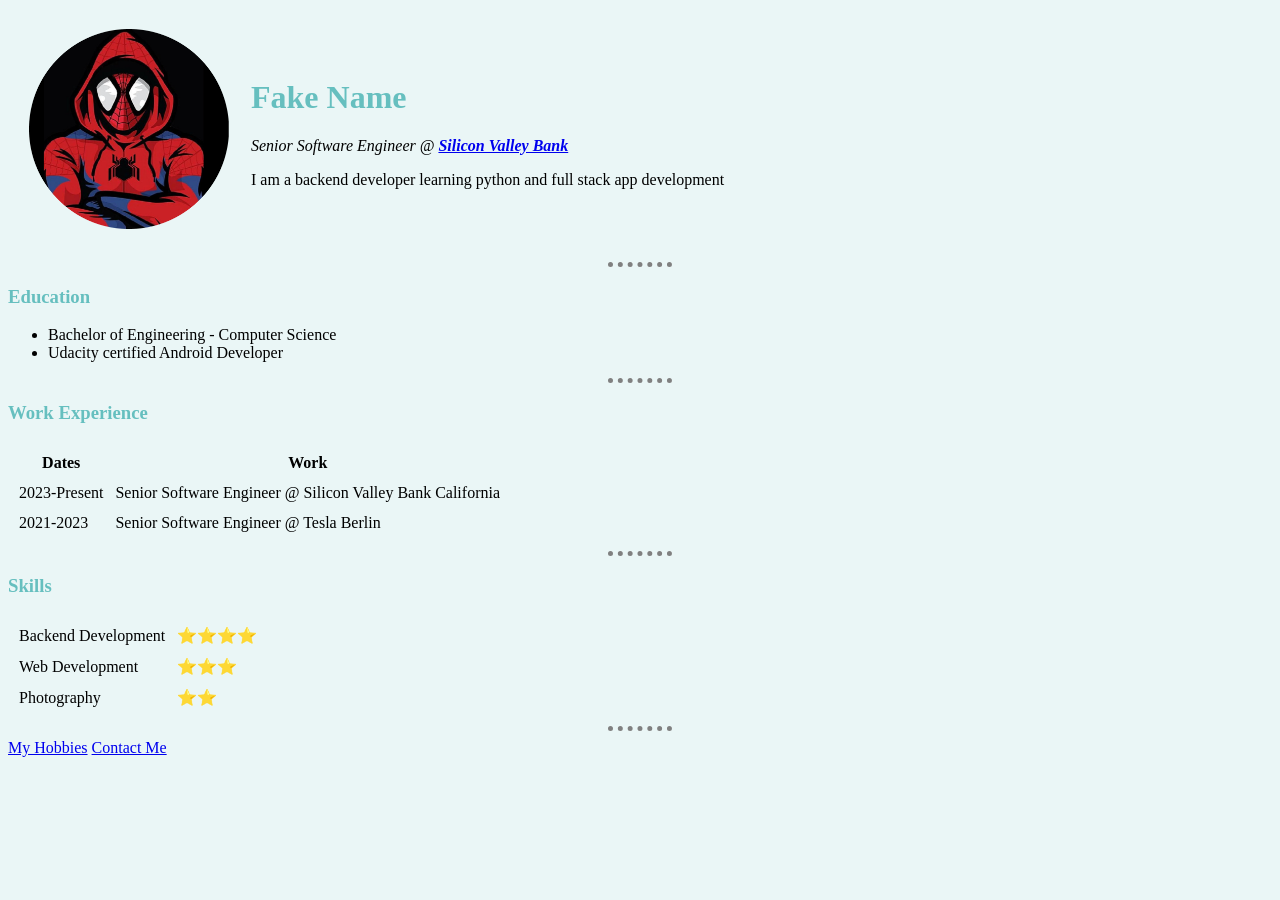
<file: day-41/html-personal-site/index.html>
<!DOCTYPE html>
<html lang="en">
<head>
    <meta charset="UTF-8">
    <title>Azad's Personal Site</title>
    <link rel="stylesheet" href="css/styles.css">
</head>
<body>
<table cellspacing="20">
    <tr>
        <td>
            <img src="images/profile-pic-circle.png" alt="Azad profile picture" width="200" height="200">
        </td>
        <td>
            <h1>Fake Name</h1>
            <p><em>Senior Software Engineer @ <strong><a href="https://www.svb.com/">Silicon Valley
                Bank</a></strong></em></p>
            <p>I am a backend developer learning python and full stack app development</p>
        </td>
    </tr>
</table>

<hr>

<h3>Education</h3>
<ul>
    <li>Bachelor of Engineering - Computer Science</li>
    <li>Udacity certified Android Developer</li>
</ul>

<hr>

<h3>Work Experience</h3>
<table cellspacing="10">
    <thead>
    <tr>
        <th>Dates</th>
        <th>Work</th>
    </tr>
    </thead>
    <tbody>
    <tr>
        <td>2023-Present</td>
        <td>Senior Software Engineer @ Silicon Valley Bank California</td>
    </tr>
    <tr>
        <td>2021-2023</td>
        <td>Senior Software Engineer @ Tesla Berlin</td>
    </tr>
    </tbody>
</table>

<hr>

<h3>Skills</h3>
<table cellspacing="10">
    <tr>
        <td>Backend Development</td>
        <td>⭐️⭐️⭐️⭐️</td>
    </tr>
    <tr>
        <td>Web Development</td>
        <td>⭐️⭐️⭐️</td>
    </tr>
    <tr>
        <td>Photography</td>
        <td>⭐️⭐️</td>
    </tr>
</table>

<hr>
<a href="hobbies.html">My Hobbies</a>
<a href="contact-me.html">Contact Me</a>
</body>
</html>
</file>
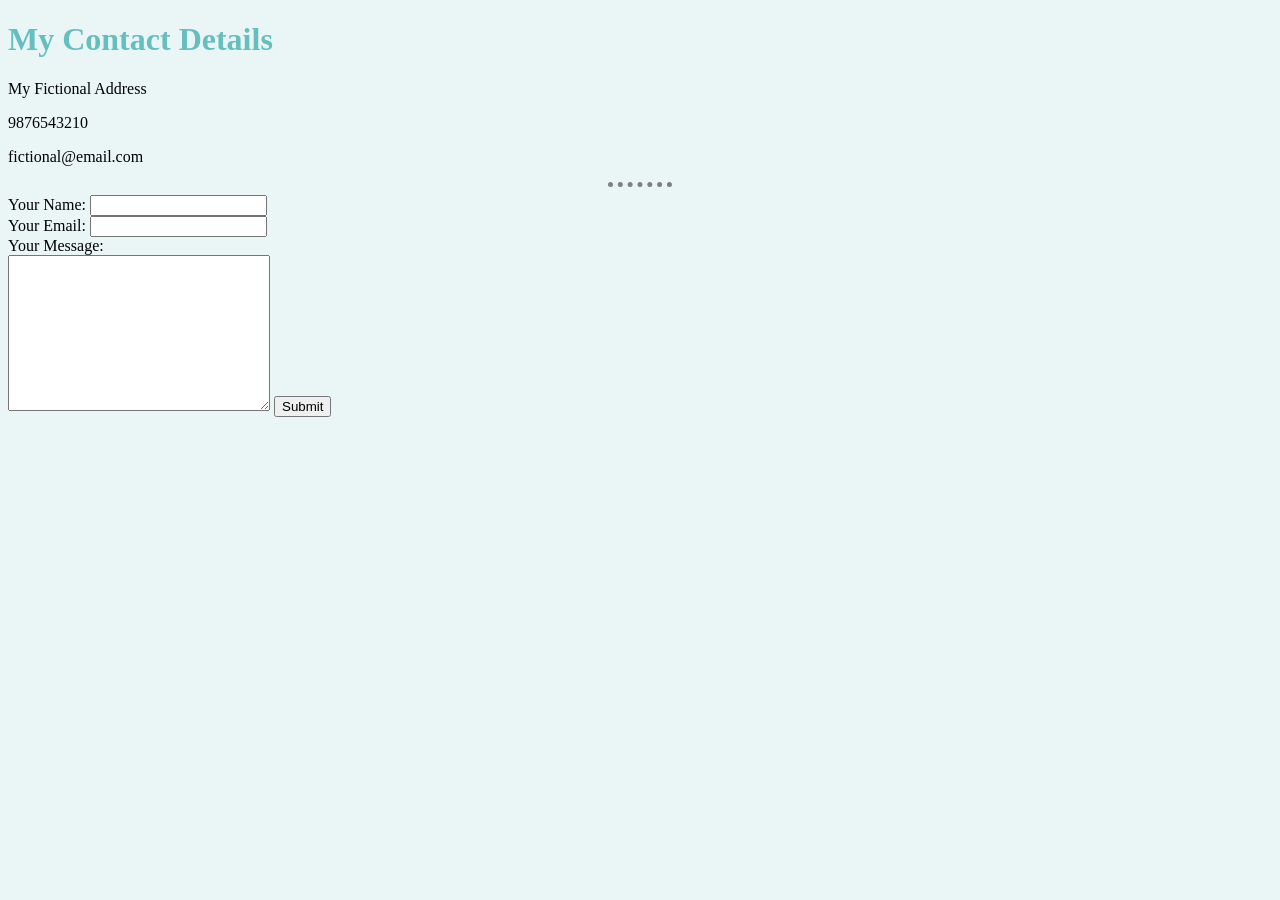
<file: day-41/html-personal-site/contact-me.html>
<!DOCTYPE html>
<html lang="en">
<head>
    <meta charset="UTF-8">
    <title>Contact Me</title>
    <link rel="stylesheet" href="css/styles.css">
</head>
<body>
<h1>My Contact Details</h1>
<p>My Fictional Address</p>
<p>9876543210</p>
<p>fictional@email.com</p>

<hr>

<form action="mailto:fictional@email.com" method="post" enctype="text/plain">
    <label for="inp_name">Your Name:</label>
    <input type="text" name="yourName" id="inp_name"><br>
    <label for="inp_email">Your Email:</label>
    <input type="email" name="yourEmail" id="inp_email"><br>
    <label for="inp_text_area">Your Message:</label><br>
    <textarea name="yourMessage" id="inp_text_area" cols="30" rows="10"></textarea>
    <input type="submit" name="" id="inp_submit">
</form>
</body>
</html>
</file>
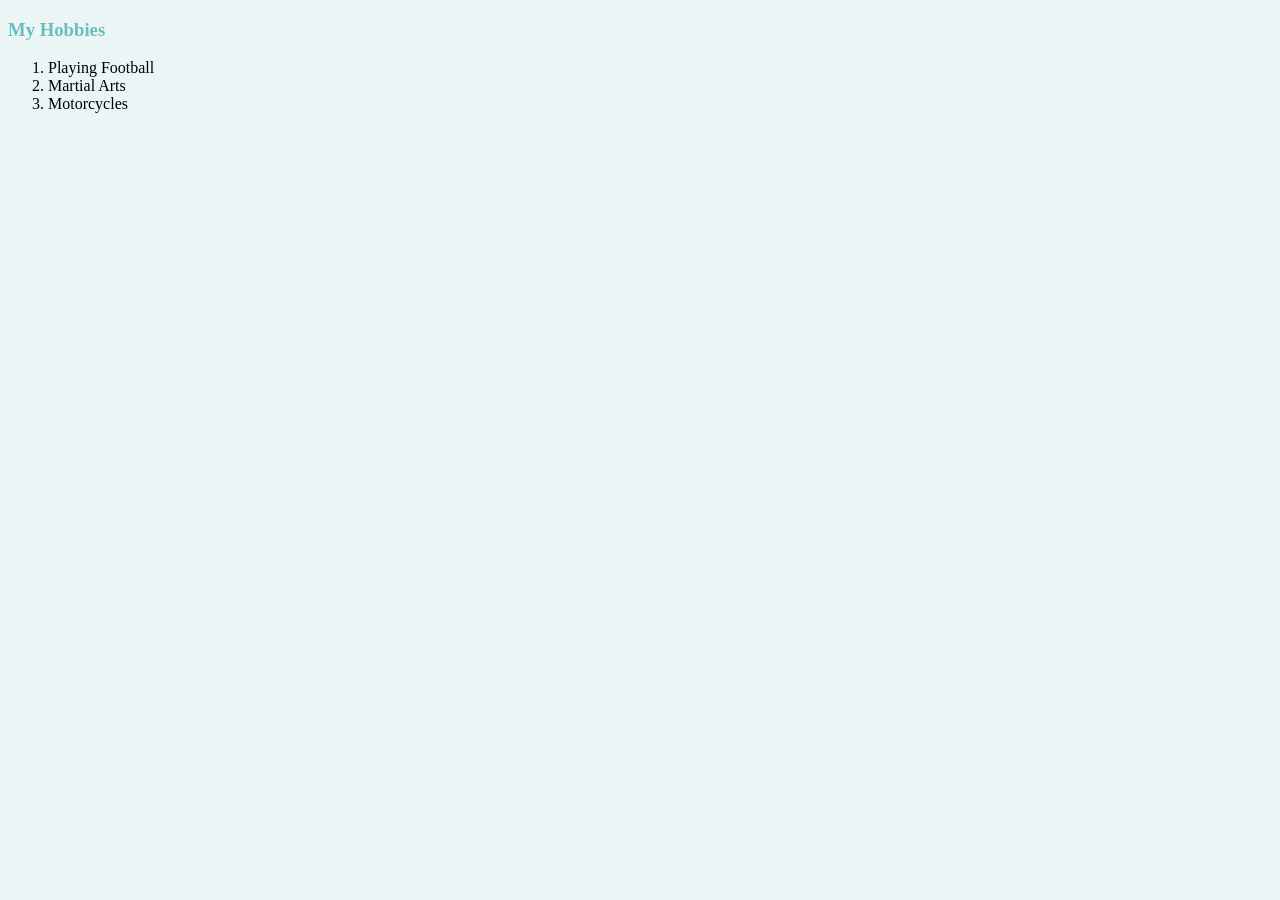
<file: day-41/html-personal-site/hobbies.html>
<!DOCTYPE html>
<html lang="en">
<head>
    <meta charset="UTF-8">
    <title>My Hobbies</title>
    <link rel="stylesheet" href="css/styles.css">
</head>
<body>
<h3>My Hobbies</h3>
<ol>
    <li>Playing Football</li>
    <li>Martial Arts</li>
    <li>Motorcycles</li>
</ol>
</body>
</html>
</file>
<file: day-41/html-personal-site/css/styles.css>
body {
    background-color: #EAF6F6;
}

h1 {
    color: #66bfbf
}

h3 {
    color: #66bfbf
}

hr {
    border-style: none;
    border-top-style: dotted;
    border-color: gray;
    border-width: 5px;
    width: 5%;
}
</file>
